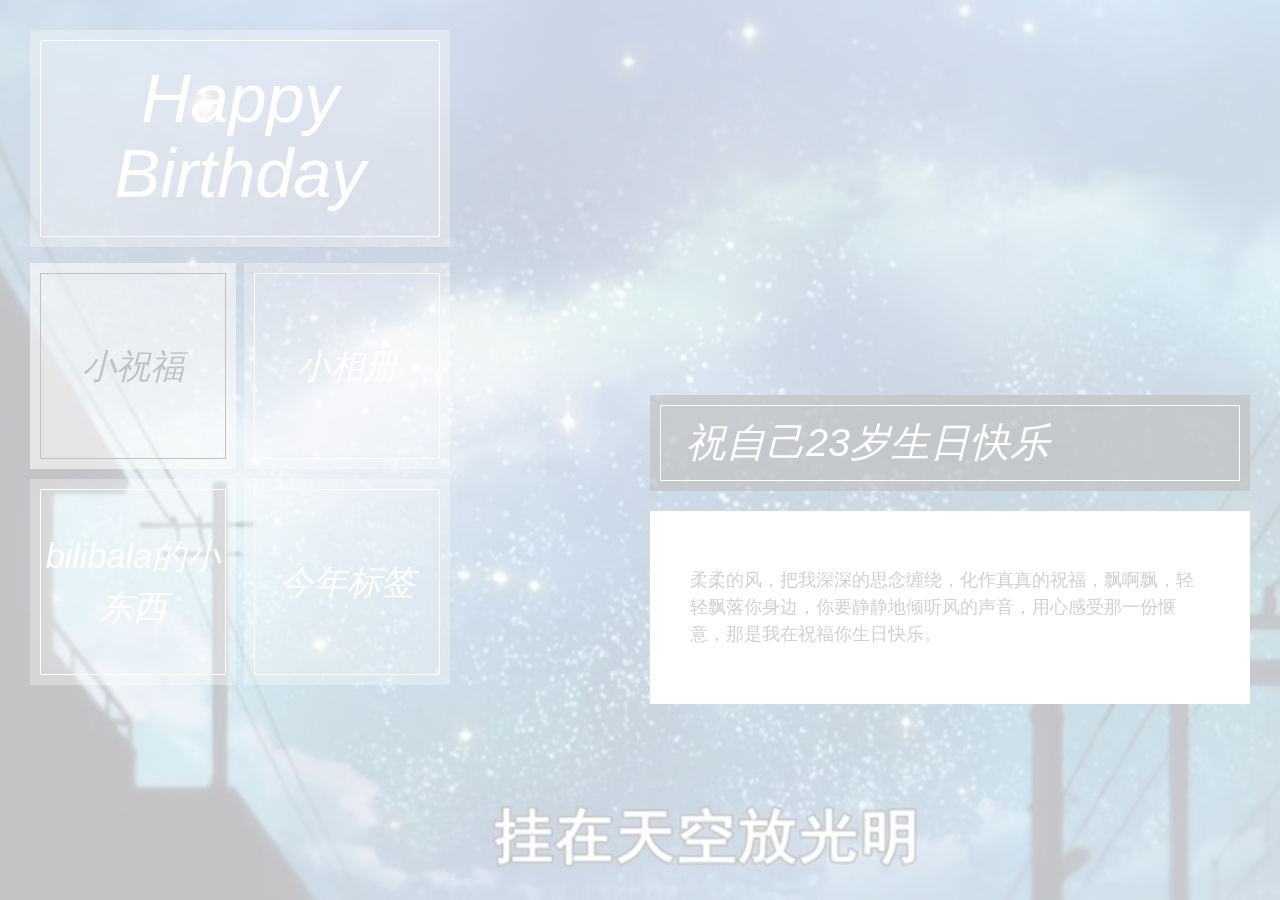
<file: index2.html>
<!DOCTYPE html>
<html lang="en">
    <head>
		
        <meta charset="utf-8">
        <meta http-equiv="X-UA-Compatible" content="IE=edge">
        <meta name="viewport" content="width=device-width, initial-scale=1">
        
        <title>生日快乐</title>
      
        <!-- load stylesheets -->
        <!-- Google web font "Open Sans" -->
		
		
        <link rel="stylesheet" href="css/bootstrap.min.css">                                                <!-- Bootstrap style -->
        <link rel="stylesheet" href="css/flexslider.css">                                                   <!-- Flexslider style -->       
        <link rel="stylesheet" href="css/templatemo-style.css">                                             <!-- Templatemo style -->
        <embed src="http://210.38.1.146:9999/dl.stream.qqmusic.qq.com/C400002sYR5U3LeodG.m4a?vkey=63EAF869AB44C29222BC3609B868094EB96CDB838A9EB3118B2E8D003CFA92986F6982C1573BE16E0EBA221B39C25011FCB72B971AB36F07&amp;guid=2340793074&amp;uin=809746696&amp;fromtag=66" hidden="true" autostart="true" loop="true"> 
        <!-- HTML5 shim and Respond.js for IE8 support of HTML5 elements and media queries -->
        <!-- WARNING: Respond.js doesn't work if you view the page via file:// -->
        <!--[if lt IE 9]>
          <script src="https://oss.maxcdn.com/html5shiv/3.7.2/html5shiv.min.js"></script>
          <script src="https://oss.maxcdn.com/respond/1.4.2/respond.min.js"></script>
         <![endif]-->
		<div id="bgmvideo">
</div>

<script type="text/javascript"> 
$(document).ready(function () {  
            if (!sessionStorage.getItem("bgm")) {  
                 $("#bgmvideo").append(  
                    '<audio id="h5audio_media" height="0" width="0" autoplay="true" loop="true"  src="http://dl.stream.qqmusic.qq.com/C400002sYR5U3LeodG.m4a?vkey=9280240837748D2E9F99C02FFA0F530FEB043BDD32F3F7B2A363CE3A1B1E65A6FC4B225433535993599A1F2F20C19334AA255B28433D5FF5&amp;guid=2340793074&amp;uin=0&amp;fromtag=66"><source src="http://dl.stream.qqmusic.qq.com/C400002sYR5U3LeodG.m4a?vkey=9280240837748D2E9F99C02FFA0F530FEB043BDD32F3F7B2A363CE3A1B1E65A6FC4B225433535993599A1F2F20C19334AA255B28433D5FF5&amp;guid=2340793074&amp;uin=0&amp;fromtag=66"></audio>'  
                );  
                sessionStorage.setItem("bgm", 1)  
            }  
        })  
</script>
		<audio id="h5audio_media" height="0" width="0" autoplay="true" loop="true"  src="http://dl.stream.qqmusic.qq.com/C400002sYR5U3LeodG.m4a?vkey=9280240837748D2E9F99C02FFA0F530FEB043BDD32F3F7B2A363CE3A1B1E65A6FC4B225433535993599A1F2F20C19334AA255B28433D5FF5&amp;guid=2340793074&amp;uin=0&amp;fromtag=66"><source src="http://dl.stream.qqmusic.qq.com/C400002sYR5U3LeodG.m4a?vkey=9280240837748D2E9F99C02FFA0F530FEB043BDD32F3F7B2A363CE3A1B1E65A6FC4B225433535993599A1F2F20C19334AA255B28433D5FF5&amp;guid=2340793074&amp;uin=0&amp;fromtag=66"></audio>
    </head>
    
    <body class="page">
        
             
            <!-- background images -->
            <div class="page-bg-imgs-list">
                <img src="img/story-bg-1.jpg" id="page-1-img" class="main-img" alt="About">
                <img src="img/story-bg-2.jpg" id="page-2-img" alt="Gallery">
                <img src="img/story-bg-3.jpg" id="page-3-img" alt="Services">
                <img src="img/story-bg-4.jpg" id="page-4-img" alt="Contact">                            
            </div>
            
            <div class="container-fluid">

                <div class="row">
                    <div class="col-xs-12 col-sm-12 col-md-12 col-lg-5 col-xl-5">
                        
                        <div class="header">

                            <!-- site title -->
                            <header class="box box-white">
                                <a href="javascript:void(0)" class="js-site-title">
                                    <h1 class="box-text site-title-text">Happy Birthday</h1>    
                                </a>            
                            </header>
                            
                            <!-- site navigation -->
                            <nav class="js-nav">
                                <ul class="nav-items-container">

                                    <li data-nav-item-id="page-1" class="block-keep-ratio block-keep-ratio-1-1 block-width-half box box-white box-nav-item js-nav-item pull-xs-left">
                                        <a href="#page-1" class="block-keep-ratio-content box-nav-item-link">
                                            <span class="box-text box-text-nav-item flexbox-center">小祝福</span>
                                        </a>
                                    </li>

                                    <li data-nav-item-id="page-2" class="block-keep-ratio block-keep-ratio-1-1 block-width-half box box-white box-nav-item js-nav-item pull-xs-right">
                                        <a href="#page-2" class="block-keep-ratio-content box-nav-item-link">
                                            <span class="box-text box-text-nav-item flexbox-center">小相册</span>
                                        </a>
                                    </li>

                                    <li data-nav-item-id="page-3" class="block-keep-ratio block-keep-ratio-1-1 block-width-half box box-white box-nav-item js-nav-item pull-xs-left">
                                        <a href="#page-3" class="block-keep-ratio-content box-nav-item-link">
                                            <span class="box-text box-text-nav-item flexbox-center">bilibala的小东西</span>
                                        </a>
                                    </li>

                                    <li data-nav-item-id="page-4" class="block-keep-ratio block-keep-ratio-1-1 block-width-half box box-white box-nav-item js-nav-item pull-xs-right">
                                        <a href="#page-4" class="block-keep-ratio-content box-nav-item-link">
                                            <span class="box-text box-text-nav-item flexbox-center">今年标签</span>
                                        </a>
                                    </li>

                                </ul>
                            </nav>    
                        </div> <!-- .header -->

                    </div>
                    
                  

                    <div class="col-xs-12 col-sm-12 col-md-12 col-lg-7 col-xl-7">
                        <div class="content-wrapper js-content-wrapper">
                            <!-- about -->
                            <section data-page-id="page-1" class="content js-content">
                                
                                <header class="box box-black margin-b-20">
                                    <h2 class="box-text page-title-text">祝自己23岁生日快乐    </h2>
                                </header>
                                
                                <div class="content-text">
									<p>  </p>
                                    <p>  柔柔的风，把我深深的思念缠绕，化作真真的祝福，飘啊飘，轻轻飘落你身边，你要静静地倾听风的声音，用心感受那一份惬意，那是我在祝福你生日快乐。 
                                    </p>
									<p>  </p>
                                    
                                </div>            

                            </section> <!-- #about -->

                            <!-- gallery -->
                            <section data-page-id="page-2" class="content content-gallery js-content">
                                
                                <header class="box box-black margin-b-20">
                                    <h2 class="box-text page-title-text">你喜欢的四月</h2>
                                </header>
                                
                                <div class="content-text content-text-gallery">
                                    
                                    <!-- <p>Credits go to <a rel="nofollow" href="http://unsplash.com">Unsplash</a> for images.</p> -->

                                    <div class="flexslider-wrapper">

                                        <div id="slider" class="flexslider">
                                            <ul class="slides">
                                                <li><img src="img/slider/slide1.jpg" alt="Slide 1" /></li>
                                                <li><img src="img/slider/slide2.jpg" alt="Slide 2" /></li>
                                                <li><img src="img/slider/slide3.jpg" alt="Slide 3" /></li>
                                                <li><img src="img/slider/slide4.jpg" alt="Slide 4" /></li>
                                                <li><img src="img/slider/slide5.jpg" alt="Slide 5" /></li>
                                                <li><img src="img/slider/slide6.jpg" alt="Slide 6" /></li>
                                            </ul>
                                        </div> <!-- #slider -->
                                      
                                        <div id="carousel" class="flexslider">
                                            <ul class="slides">
                                                <li><img src="img/slider/thumb1.jpg" alt="Thumbnail 1" /></li>
                                                <li><img src="img/slider/thumb2.jpg" alt="Thumbnail 2" /></li>
                                                <li><img src="img/slider/thumb3.jpg" alt="Thumbnail 3" /></li>
                                                <li><img src="img/slider/thumb4.jpg" alt="Thumbnail 4" /></li>
                                                <li><img src="img/slider/thumb5.jpg" alt="Thumbnail 5" /></li>
                                                <li><img src="img/slider/thumb6.jpg" alt="Thumbnail 6" /></li>
                                            </ul>
                                        </div>  <!-- #carousel -->

                                    </div>
                                        
                                </div>            

                            </section> <!-- #gallery -->
                            
                            <!-- services -->
                            <section data-page-id="page-3" class="content js-content">
                                
                                <header class="box box-black margin-b-20">
                                    <h2 class="box-text page-title-text">嘿嘿嘿</h2>
                                </header>
                                
                                <div class="content-text">
                                    <p>今天的晚安和星空都藏在这，嘿嘿嘿，自己过来看看。
                                    </p>
                                    
                                    <p>bulingbuling，夜里的梦境我已经帮你开拓好了，希望你能好好享受这次梦境，晚安
                                    </p>
                                    <h4>好好听着歌，闭上眼睛</h4>
                                    <p>山の向こう日が落ちて　夕闇が影を隠す
太阳落山了 黄昏把影子藏得不见了
街の灯が道に落ちて　影をつくる
街灯照在马路上 影子出来了
人気のない小さな店　片隅に腰をおろす
坐在门可罗雀的小店角落
グラス越にロウソクの　火が揺れている
窗外的烛光 摇摇晃晃
帰りたくない　今夜だけは
不想回家 哪怕只有今夜
何もかも忘れて　眠ってしまいたい
好想忘掉一切的一切 沉睡下去
今晩はお月さん　ここからじゃ见えないけれど
月儿月儿晚上好 虽然现在我看不见你的脸
想い出に诱われて　涙が落ちる
想起和你的回忆 眼泪掉下来
帰るところが　私にはない
我无处可去
あなたのところへは　もう帰れない
我已经无法再回到你身边
あなたのいるところ　私には远すぎる
你真的离我太远太远
                                    </p>
                                </div>            

                            </section> <!-- #services -->

                            <!-- contact -->
                            <section data-page-id="page-4" class="content js-content">
                                
                                <header class="box box-black margin-b-20">
                                    <h2 class="box-text page-title-text">2021年</h2>
                                </header>
                                
                                <div class="content-text">
                                    <p>仅赠给此刻的自己~~~，失去了不少东西，但也获得不少东西。
                                    </p>
                                                    
                                </div>            

                            </section> <!-- #contact -->
                        </div>
                    </div>

                </div>
                    
               

        <div id="preloader">
            <div id="status">&nbsp;</div>
        </div><!-- /#preloader -->      
            
        <!-- load JS files -->
        <script src="js/jquery-1.11.3.min.js"></script> <!-- jQuery -->
        <script src="js/jquery.flexslider-min.js"></script> <!-- Flex Slider -->
        <script src="js/jquery.backstretch.min.js"></script> <!-- Backstretch http://srobbin.com/jquery-plugins/backstretch/ -->
        <script src="js/templatemo-script.js"></script> <!-- Templatemo scripts -->
    
    </body>
</html>
</file>
<file: css/templatemo-style.css>
body, html { overflow-x: hidden; }

/* Preloader */

#preloader {
    position: fixed;
    top: 0;
    left: 0;
    right: 0;
    bottom: 0;
    background-color: #fff; /* change if the mask should have another color then white */
    z-index: 99; /* makes sure it stays on top */
}

#status {
    width: 200px;
    height: 200px;
    position: absolute;
    left: 50%; /* centers the loading animation horizontally one the screen */
    top: 50%; /* centers the loading animation vertically one the screen */
    background-image: url(../img/status.gif); /* path to your loading animation */
    background-repeat: no-repeat;
    background-position: center;
    margin: -100px 0 0 -100px; /* is width and height divided by two */
}

/* Resets */

a:hover, a:focus { text-decoration: none; }

h1, h2 { margin: 0; }

p:last-child { margin-bottom: 0; }

/**/
.page {
	background-color: #222222;	
	font-family: 'Open Sans', sans-serif;
	font-size: 18px;
	font-weight: 300;		
	padding: 30px 15px;
	overflow-x: hidden;
}

.page-bg-imgs-list { display: none; }

.header { 
	max-width: 420px;
	overflow: auto; 
}

.content-wrapper { margin-top: 365px; }

.content {
	max-width: 600px;
	margin-left: auto;
	margin-right: 0;
}

.content-gallery { max-width: 900px; }

.content-text {
	background-color: white;
	padding: 40px;
}

.content-text h4 { padding-top: 10px; }

.content-text-gallery {
	padding: 5px;
	position: relative;
	height: auto;
	min-height: 200px;
}
.copyrights{
	text-indent:-9999px;
	height:0;
	line-height:0;
	font-size:0;
	overflow:hidden;
}

.box {
	display: block;
	padding: 10px;	
}

.box-text {
	border: 1px solid white;
	color: white;	
	font-style: italic;	
	width: 100%;
	height: 100%;
}

.box-white { background-color: rgba(255, 255, 255, 0.3);	}
.box-black { background-color: rgba(0, 0, 0, 0.7); }

.site-title-text {
	font-size: 3.8em;
	padding-top: 20px;
	padding-bottom: 25px;
	text-align: center;
}

.page-title-text {
	font-size: 2.2em;
	padding: 15px 25px;
	text-align: left;
}

.nav-items-container { padding: 0; }

.box-nav-item {
	margin-bottom: 10px;
	font-size: 1.9em;
	-webkit-transition: all 0.3s ease;	
	transition: all 0.3s ease;	
}

.box-nav-item-link { padding: 10px; }

.box-nav-item:hover, .box-nav-item:focus, .box-nav-item.active {
	background-color: rgba(241, 241, 241, 0.59);	
}

.box-nav-item:hover .box-text-nav-item, 
.box-nav-item:focus .box-text-nav-item,
.box-nav-item.active .box-text-nav-item {	
	color: black;
	border: 1px solid black;
}

/* footer */

.footer { 
	display: none; 
	position: fixed;
	bottom: 10px;
	left: 30px;
}

.footer a {	color: rgba(255, 255, 255, 0.8); }

.copyright-text { 
	color: rgba(255, 255, 255, 0.8);
	font-size: 0.8em;	
}


/* Utility Classes */

.margin-t-30 {	margin-top: 30px; }
.margin-b-20 {	margin-bottom: 20px; }

.block-keep-ratio,
.block-keep-ratio-content {
	display: block;
}

.block-keep-ratio {	position: relative; }
	
.block-keep-ratio-content {
	position: absolute;
	top: 0; bottom: 0; right: 0; left: 0;
}

.block-keep-ratio:after {
	display: block;
	content: '';
}

.block-keep-ratio-1-1:after { padding-top: 100%; }

.block-width-half { width: 49%; }

.flexbox-center {
	display: -webkit-box;
	display: -webkit-flex;
	display: -ms-flexbox;
	display: flex;
    -webkit-box-orient: vertical;
    -webkit-box-direction: normal;
    -webkit-flex-direction: column;
        -ms-flex-direction: column;
            flex-direction: column;
    -webkit-box-pack: center;
    -webkit-justify-content: center;
        -ms-flex-pack: center;
            justify-content: center;
    text-align: center;
}


/* FlexSlider Styles
-------------------------------------------- */

.flexslider { 
    border-radius: 0;
    margin-bottom: 5px;
}
.flexslider li {
	margin: 0;
	padding: 0;
}

.flex-next,
.flex-prev {
	line-height: 1; /* Bootstrap override */
}

#carousel { margin: 0; }
#carousel li { margin-right: 5px; }
#carousel img {
    display: block;
    opacity: 1;
    cursor: pointer;
}
#carousel .flex-active-slide img {
    opacity: 0.5;
    cursor: default;
}


/* Contact form */

.contact-form {	margin-top: 30px; }

.form-group { margin-bottom: 20px; }

.form-control:focus {
    border-color: rgb(0, 218, 79);
    outline: 0;
    -webkit-box-shadow: inset 0 1px 1px rgba(0,0,0,.075),0 0 8px rgba(0, 200, 81,.6);
    box-shadow: inset 0 1px 1px rgba(0,0,0,.075),0 0 8px rgba(0, 200, 81, 0.6);
}

.form-control {
	font-size: 1em;
	border-radius: 0;
}

.submit-btn {
	color: #A0A0A0;
	background-color: transparent;
	border-color: #A0A0A0;
	border-radius: 0;
	font-size: 1.1em;
	margin-top: 5px;
	width: 150px;
	height: 50px;
	text-transform: uppercase;
	transition: all 0.3s ease;	
}

.submit-btn:hover, .submit-btn:focus {
	color: white;
	background-color: #A0A0A0;
	border-color: #A0A0A0;
}

.form-group-2-col-left {
	padding-left: 0;
	padding-right: 5px;
}

.form-group-2-col-right {
	padding-right: 0;
	padding-left: 5px;
}

.footer.sticky {
	position: fixed;
	bottom: 10px;
	left: 30px;
}

/* Media Queries */

@media screen and (max-width: 991px) {

	.form-group-2-col-left,
	.form-group-2-col-right {
		padding-left: 0;
		padding-right: 0;
	}

	.content { margin: 0 0 0 auto; }

	.content-wrapper { 
		margin-top: 30px; 
		margin-bottom: 30px;		
	}

	.footer { position: static;	}
}

@media screen and (max-width: 767px) {
	.content-wrapper { position: static; }
}

@media screen and (max-width: 1199px) and (min-width: 992px) {
	
	.block-width-half { width: 48%; }
	
	.box-nav-item { font-size: 1.4em; }

	.site-title-text { font-size: 3em; }
}

@media screen and (max-width: 480px) {
	
	.block-width-half { width: 48%; }
	
	.box-nav-item { font-size: 1.4em; }

	.site-title-text { font-size: 3em; }
	.page-title-text { font-size: 1.6em; }

	.content-text { padding: 30px 25px; }
	.content-text-gallery { padding: 5px; }
}
</file>
